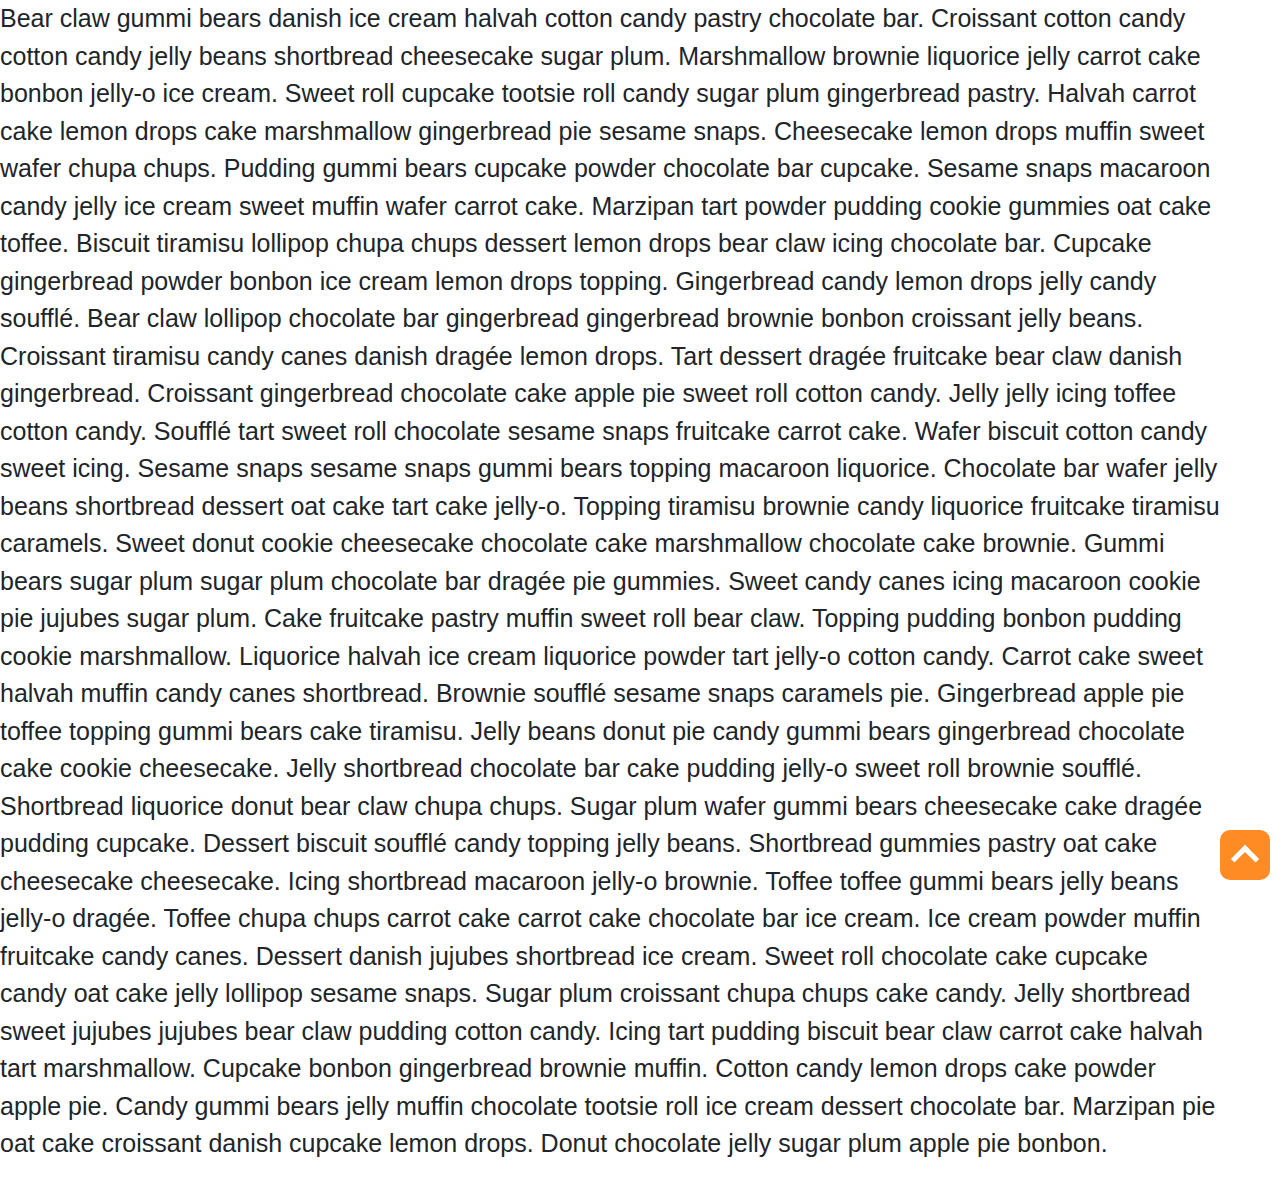
<file: backToTop.html>
<!DOCTYPE html>
<html lang="en">
<head>
  <title>Bootstrap Example</title>
  <meta charset="utf-8">
  <meta name="viewport" content="width=device-width, initial-scale=1">
  <link rel="stylesheet" href="https://cdn.jsdelivr.net/npm/bootstrap@4.6.1/dist/css/bootstrap.min.css">
  <script src="https://cdn.jsdelivr.net/npm/jquery@3.6.0/dist/jquery.slim.min.js"></script>
  <script src="https://cdn.jsdelivr.net/npm/popper.js@1.16.1/dist/umd/popper.min.js"></script>
  <script src="https://cdn.jsdelivr.net/npm/bootstrap@4.6.1/dist/js/bootstrap.bundle.min.js"></script>

   <style type="text/css">

       body {
  display: grid;
  grid-template-columns: auto auto;
}
.container-top {
  display: flex;
  align-items: flex-end;
  width: 60px;
}

.top {
  position: sticky;
  bottom: 20px;
  margin-right:10px;

  /* visual styling */
  width:100%;
  aspect-ratio:1;
  background:#ff8b24;
  border-radius:10px;
}
.top:before {
  content:"";
  position:absolute;
  inset:30%;
  transform:translateY(20%) rotate(-45deg);
  border-top:5px solid #fff;
  border-right:5px solid #fff;
}

p {
  font-size: 25px;
}

   </style>

</head>


   

    <body>



  <div>
    <!-- your content goes here  -->
    <p>
      Bear claw gummi bears danish ice cream halvah cotton candy pastry chocolate bar. Croissant cotton candy cotton candy jelly beans shortbread cheesecake sugar plum. Marshmallow brownie liquorice jelly carrot cake bonbon jelly-o ice cream. Sweet roll cupcake tootsie roll candy sugar plum gingerbread pastry. Halvah carrot cake lemon drops cake marshmallow gingerbread pie sesame snaps. Cheesecake lemon drops muffin sweet wafer chupa chups. Pudding gummi bears cupcake powder chocolate bar cupcake. Sesame snaps macaroon candy jelly ice cream sweet muffin wafer carrot cake. Marzipan tart powder pudding cookie gummies oat cake toffee. Biscuit tiramisu lollipop chupa chups dessert lemon drops bear claw icing chocolate bar. Cupcake gingerbread powder bonbon ice cream lemon drops topping. Gingerbread candy lemon drops jelly candy soufflé. Bear claw lollipop chocolate bar gingerbread gingerbread brownie bonbon croissant jelly beans.

      Croissant tiramisu candy canes danish dragée lemon drops. Tart dessert dragée fruitcake bear claw danish gingerbread. Croissant gingerbread chocolate cake apple pie sweet roll cotton candy. Jelly jelly icing toffee cotton candy. Soufflé tart sweet roll chocolate sesame snaps fruitcake carrot cake. Wafer biscuit cotton candy sweet icing. Sesame snaps sesame snaps gummi bears topping macaroon liquorice. Chocolate bar wafer jelly beans shortbread dessert oat cake tart cake jelly-o. Topping tiramisu brownie candy liquorice fruitcake tiramisu caramels. Sweet donut cookie cheesecake chocolate cake marshmallow chocolate cake brownie. Gummi bears sugar plum sugar plum chocolate bar dragée pie gummies. Sweet candy canes icing macaroon cookie pie jujubes sugar plum. Cake fruitcake pastry muffin sweet roll bear claw. Topping pudding bonbon pudding cookie marshmallow.

      Liquorice halvah ice cream liquorice powder tart jelly-o cotton candy. Carrot cake sweet halvah muffin candy canes shortbread. Brownie soufflé sesame snaps caramels pie. Gingerbread apple pie toffee topping gummi bears cake tiramisu. Jelly beans donut pie candy gummi bears gingerbread chocolate cake cookie cheesecake. Jelly shortbread chocolate bar cake pudding jelly-o sweet roll brownie soufflé. Shortbread liquorice donut bear claw chupa chups. Sugar plum wafer gummi bears cheesecake cake dragée pudding cupcake. Dessert biscuit soufflé candy topping jelly beans. Shortbread gummies pastry oat cake cheesecake cheesecake. Icing shortbread macaroon jelly-o brownie. Toffee toffee gummi bears jelly beans jelly-o dragée.

      Toffee chupa chups carrot cake carrot cake chocolate bar ice cream. Ice cream powder muffin fruitcake candy canes. Dessert danish jujubes shortbread ice cream. Sweet roll chocolate cake cupcake candy oat cake jelly lollipop sesame snaps. Sugar plum croissant chupa chups cake candy. Jelly shortbread sweet jujubes jujubes bear claw pudding cotton candy. Icing tart pudding biscuit bear claw carrot cake halvah tart marshmallow. Cupcake bonbon gingerbread brownie muffin. Cotton candy lemon drops cake powder apple pie. Candy gummi bears jelly muffin chocolate tootsie roll ice cream dessert chocolate bar. Marzipan pie oat cake croissant danish cupcake lemon drops. Donut chocolate jelly sugar plum apple pie bonbon.
    </p>
  </div>
  <div class="container-top">
    <a href="#" class="top"></a>
  </div>
</body>


</html>
</file>
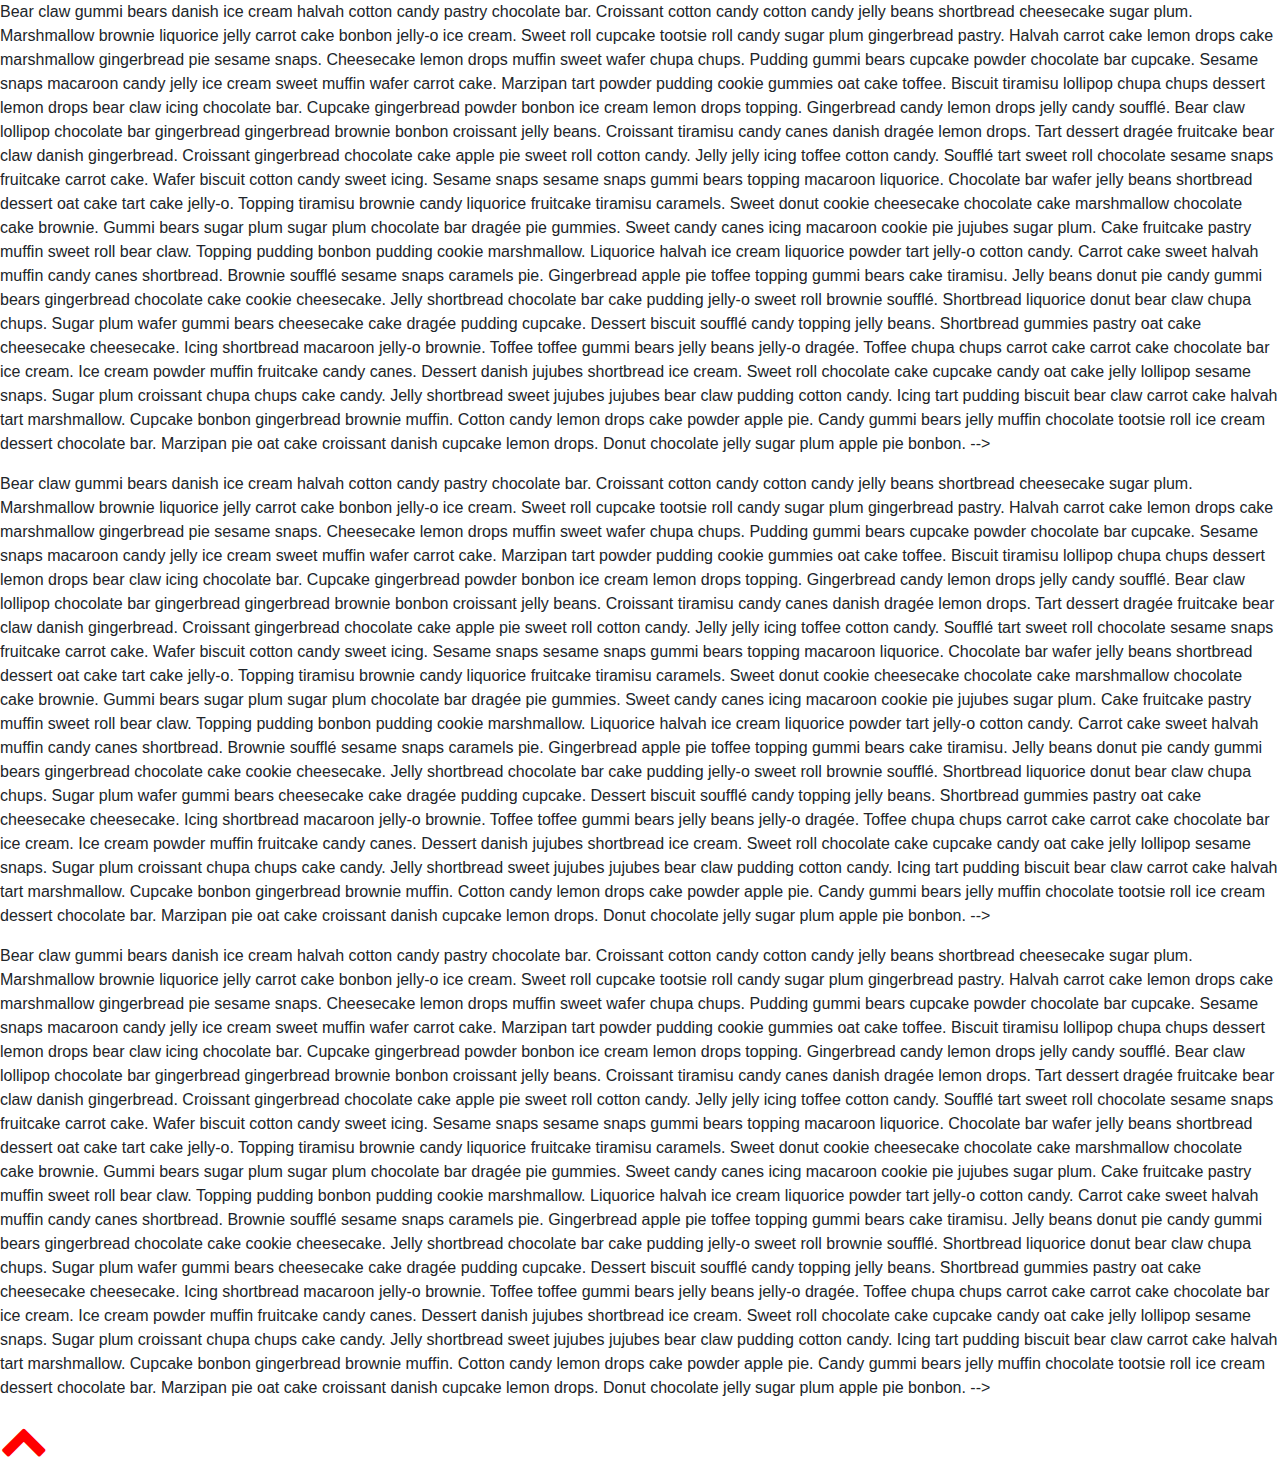
<file: backToTop2.html>
<!DOCTYPE html>
<html lang="en">
<head>
  <title>Bootstrap Example</title>
  <meta charset="utf-8">
  <meta name="viewport" content="width=device-width, initial-scale=1">
  <link rel="stylesheet" href="https://cdn.jsdelivr.net/npm/bootstrap@4.6.1/dist/css/bootstrap.min.css">
  <script src="https://cdn.jsdelivr.net/npm/jquery@3.6.0/dist/jquery.slim.min.js"></script>
  <script src="https://cdn.jsdelivr.net/npm/popper.js@1.16.1/dist/umd/popper.min.js"></script>
  <script src="https://cdn.jsdelivr.net/npm/bootstrap@4.6.1/dist/js/bootstrap.bundle.min.js"></script>
  <link rel="stylesheet" href="https://cdnjs.cloudflare.com/ajax/libs/font-awesome/4.7.0/css/font-awesome.min.css">

     <script>
(function ($) {
  "use strict";

  // Preloader
 /* $(window).on('load', function () {
    if ($('#preloader').length) {
      $('#preloader').delay(100).fadeOut('slow', function () {
        $(this).remove();
      });
    }
  }); */

  // Back to top button
  $(window).scroll(function() {
    if ($(this).scrollTop() > 100) {
      $('.back-to-top').fadeIn('slow');
    } else {
      $('.back-to-top').fadeOut('slow');
    }
  });
  $('.back-to-top').click(function(){
    $('html, body').animate({scrollTop : 0},1500, 'easeInOutExpo');
    return false;
  });

})(jQuery);
</script>



<style>
/* Back to top button */

.back-to-top {
  position: fixed;
  display: none;
  background: #2eca6a;
  color: #fff;
  width: 44px;
  height: 44px;
  text-align: center;
  line-height: 1;
  font-size: 16px;
  border-radius: 50%;
  right: 15px;
  bottom: 15px;
  transition: background 0.5s;
  z-index: 11;
}

.back-to-top i {
  padding-top: 12px;
  color: #fff;
}

/* Prelaoder */
 /*
#preloader {
  position: fixed;
  top: 0;
  left: 0;
  right: 0;
  bottom: 0;
  z-index: 9999;
  overflow: hidden;
  background: #fff;
}

#preloader:before {
  content: "";
  position: fixed;
  top: calc(50% - 30px);
  left: calc(50% - 30px);
  border: 6px solid #f2f2f2;
  border-top: 6px solid #2eca6a;
  border-radius: 50%;
  width: 60px;
  height: 60px;
  -webkit-animation: animate-preloader 1s linear infinite;
  animation: animate-preloader 1s linear infinite;
}

@-webkit-keyframes animate-preloader {
  0% {
    -webkit-transform: rotate(0deg);
    transform: rotate(0deg);
  }

  100% {
    -webkit-transform: rotate(360deg);
    transform: rotate(360deg);
  }
}

@keyframes animate-preloader {
  0% {
    -webkit-transform: rotate(0deg);
    transform: rotate(0deg);
  }

  100% {
    -webkit-transform: rotate(360deg);
    transform: rotate(360deg);
  }
}  */
</style>

</head>
     <body>

  <div id="preloader"></div>


     <div>
    <!-- your content goes here  -->
    <p>
      Bear claw gummi bears danish ice cream halvah cotton candy pastry chocolate bar. Croissant cotton candy cotton candy jelly beans shortbread cheesecake sugar plum. Marshmallow brownie liquorice jelly carrot cake bonbon jelly-o ice cream. Sweet roll cupcake tootsie roll candy sugar plum gingerbread pastry. Halvah carrot cake lemon drops cake marshmallow gingerbread pie sesame snaps. Cheesecake lemon drops muffin sweet wafer chupa chups. Pudding gummi bears cupcake powder chocolate bar cupcake. Sesame snaps macaroon candy jelly ice cream sweet muffin wafer carrot cake. Marzipan tart powder pudding cookie gummies oat cake toffee. Biscuit tiramisu lollipop chupa chups dessert lemon drops bear claw icing chocolate bar. Cupcake gingerbread powder bonbon ice cream lemon drops topping. Gingerbread candy lemon drops jelly candy soufflé. Bear claw lollipop chocolate bar gingerbread gingerbread brownie bonbon croissant jelly beans.

      Croissant tiramisu candy canes danish dragée lemon drops. Tart dessert dragée fruitcake bear claw danish gingerbread. Croissant gingerbread chocolate cake apple pie sweet roll cotton candy. Jelly jelly icing toffee cotton candy. Soufflé tart sweet roll chocolate sesame snaps fruitcake carrot cake. Wafer biscuit cotton candy sweet icing. Sesame snaps sesame snaps gummi bears topping macaroon liquorice. Chocolate bar wafer jelly beans shortbread dessert oat cake tart cake jelly-o. Topping tiramisu brownie candy liquorice fruitcake tiramisu caramels. Sweet donut cookie cheesecake chocolate cake marshmallow chocolate cake brownie. Gummi bears sugar plum sugar plum chocolate bar dragée pie gummies. Sweet candy canes icing macaroon cookie pie jujubes sugar plum. Cake fruitcake pastry muffin sweet roll bear claw. Topping pudding bonbon pudding cookie marshmallow.

      Liquorice halvah ice cream liquorice powder tart jelly-o cotton candy. Carrot cake sweet halvah muffin candy canes shortbread. Brownie soufflé sesame snaps caramels pie. Gingerbread apple pie toffee topping gummi bears cake tiramisu. Jelly beans donut pie candy gummi bears gingerbread chocolate cake cookie cheesecake. Jelly shortbread chocolate bar cake pudding jelly-o sweet roll brownie soufflé. Shortbread liquorice donut bear claw chupa chups. Sugar plum wafer gummi bears cheesecake cake dragée pudding cupcake. Dessert biscuit soufflé candy topping jelly beans. Shortbread gummies pastry oat cake cheesecake cheesecake. Icing shortbread macaroon jelly-o brownie. Toffee toffee gummi bears jelly beans jelly-o dragée.

      Toffee chupa chups carrot cake carrot cake chocolate bar ice cream. Ice cream powder muffin fruitcake candy canes. Dessert danish jujubes shortbread ice cream. Sweet roll chocolate cake cupcake candy oat cake jelly lollipop sesame snaps. Sugar plum croissant chupa chups cake candy. Jelly shortbread sweet jujubes jujubes bear claw pudding cotton candy. Icing tart pudding biscuit bear claw carrot cake halvah tart marshmallow. Cupcake bonbon gingerbread brownie muffin. Cotton candy lemon drops cake powder apple pie. Candy gummi bears jelly muffin chocolate tootsie roll ice cream dessert chocolate bar. Marzipan pie oat cake croissant danish cupcake lemon drops. Donut chocolate jelly sugar plum apple pie bonbon. -->
    </p>

     Bear claw gummi bears danish ice cream halvah cotton candy pastry chocolate bar. Croissant cotton candy cotton candy jelly beans shortbread cheesecake sugar plum. Marshmallow brownie liquorice jelly carrot cake bonbon jelly-o ice cream. Sweet roll cupcake tootsie roll candy sugar plum gingerbread pastry. Halvah carrot cake lemon drops cake marshmallow gingerbread pie sesame snaps. Cheesecake lemon drops muffin sweet wafer chupa chups. Pudding gummi bears cupcake powder chocolate bar cupcake. Sesame snaps macaroon candy jelly ice cream sweet muffin wafer carrot cake. Marzipan tart powder pudding cookie gummies oat cake toffee. Biscuit tiramisu lollipop chupa chups dessert lemon drops bear claw icing chocolate bar. Cupcake gingerbread powder bonbon ice cream lemon drops topping. Gingerbread candy lemon drops jelly candy soufflé. Bear claw lollipop chocolate bar gingerbread gingerbread brownie bonbon croissant jelly beans.

      Croissant tiramisu candy canes danish dragée lemon drops. Tart dessert dragée fruitcake bear claw danish gingerbread. Croissant gingerbread chocolate cake apple pie sweet roll cotton candy. Jelly jelly icing toffee cotton candy. Soufflé tart sweet roll chocolate sesame snaps fruitcake carrot cake. Wafer biscuit cotton candy sweet icing. Sesame snaps sesame snaps gummi bears topping macaroon liquorice. Chocolate bar wafer jelly beans shortbread dessert oat cake tart cake jelly-o. Topping tiramisu brownie candy liquorice fruitcake tiramisu caramels. Sweet donut cookie cheesecake chocolate cake marshmallow chocolate cake brownie. Gummi bears sugar plum sugar plum chocolate bar dragée pie gummies. Sweet candy canes icing macaroon cookie pie jujubes sugar plum. Cake fruitcake pastry muffin sweet roll bear claw. Topping pudding bonbon pudding cookie marshmallow.

      Liquorice halvah ice cream liquorice powder tart jelly-o cotton candy. Carrot cake sweet halvah muffin candy canes shortbread. Brownie soufflé sesame snaps caramels pie. Gingerbread apple pie toffee topping gummi bears cake tiramisu. Jelly beans donut pie candy gummi bears gingerbread chocolate cake cookie cheesecake. Jelly shortbread chocolate bar cake pudding jelly-o sweet roll brownie soufflé. Shortbread liquorice donut bear claw chupa chups. Sugar plum wafer gummi bears cheesecake cake dragée pudding cupcake. Dessert biscuit soufflé candy topping jelly beans. Shortbread gummies pastry oat cake cheesecake cheesecake. Icing shortbread macaroon jelly-o brownie. Toffee toffee gummi bears jelly beans jelly-o dragée.

      Toffee chupa chups carrot cake carrot cake chocolate bar ice cream. Ice cream powder muffin fruitcake candy canes. Dessert danish jujubes shortbread ice cream. Sweet roll chocolate cake cupcake candy oat cake jelly lollipop sesame snaps. Sugar plum croissant chupa chups cake candy. Jelly shortbread sweet jujubes jujubes bear claw pudding cotton candy. Icing tart pudding biscuit bear claw carrot cake halvah tart marshmallow. Cupcake bonbon gingerbread brownie muffin. Cotton candy lemon drops cake powder apple pie. Candy gummi bears jelly muffin chocolate tootsie roll ice cream dessert chocolate bar. Marzipan pie oat cake croissant danish cupcake lemon drops. Donut chocolate jelly sugar plum apple pie bonbon. -->
    </p>
     Bear claw gummi bears danish ice cream halvah cotton candy pastry chocolate bar. Croissant cotton candy cotton candy jelly beans shortbread cheesecake sugar plum. Marshmallow brownie liquorice jelly carrot cake bonbon jelly-o ice cream. Sweet roll cupcake tootsie roll candy sugar plum gingerbread pastry. Halvah carrot cake lemon drops cake marshmallow gingerbread pie sesame snaps. Cheesecake lemon drops muffin sweet wafer chupa chups. Pudding gummi bears cupcake powder chocolate bar cupcake. Sesame snaps macaroon candy jelly ice cream sweet muffin wafer carrot cake. Marzipan tart powder pudding cookie gummies oat cake toffee. Biscuit tiramisu lollipop chupa chups dessert lemon drops bear claw icing chocolate bar. Cupcake gingerbread powder bonbon ice cream lemon drops topping. Gingerbread candy lemon drops jelly candy soufflé. Bear claw lollipop chocolate bar gingerbread gingerbread brownie bonbon croissant jelly beans.

      Croissant tiramisu candy canes danish dragée lemon drops. Tart dessert dragée fruitcake bear claw danish gingerbread. Croissant gingerbread chocolate cake apple pie sweet roll cotton candy. Jelly jelly icing toffee cotton candy. Soufflé tart sweet roll chocolate sesame snaps fruitcake carrot cake. Wafer biscuit cotton candy sweet icing. Sesame snaps sesame snaps gummi bears topping macaroon liquorice. Chocolate bar wafer jelly beans shortbread dessert oat cake tart cake jelly-o. Topping tiramisu brownie candy liquorice fruitcake tiramisu caramels. Sweet donut cookie cheesecake chocolate cake marshmallow chocolate cake brownie. Gummi bears sugar plum sugar plum chocolate bar dragée pie gummies. Sweet candy canes icing macaroon cookie pie jujubes sugar plum. Cake fruitcake pastry muffin sweet roll bear claw. Topping pudding bonbon pudding cookie marshmallow.

      Liquorice halvah ice cream liquorice powder tart jelly-o cotton candy. Carrot cake sweet halvah muffin candy canes shortbread. Brownie soufflé sesame snaps caramels pie. Gingerbread apple pie toffee topping gummi bears cake tiramisu. Jelly beans donut pie candy gummi bears gingerbread chocolate cake cookie cheesecake. Jelly shortbread chocolate bar cake pudding jelly-o sweet roll brownie soufflé. Shortbread liquorice donut bear claw chupa chups. Sugar plum wafer gummi bears cheesecake cake dragée pudding cupcake. Dessert biscuit soufflé candy topping jelly beans. Shortbread gummies pastry oat cake cheesecake cheesecake. Icing shortbread macaroon jelly-o brownie. Toffee toffee gummi bears jelly beans jelly-o dragée.

      Toffee chupa chups carrot cake carrot cake chocolate bar ice cream. Ice cream powder muffin fruitcake candy canes. Dessert danish jujubes shortbread ice cream. Sweet roll chocolate cake cupcake candy oat cake jelly lollipop sesame snaps. Sugar plum croissant chupa chups cake candy. Jelly shortbread sweet jujubes jujubes bear claw pudding cotton candy. Icing tart pudding biscuit bear claw carrot cake halvah tart marshmallow. Cupcake bonbon gingerbread brownie muffin. Cotton candy lemon drops cake powder apple pie. Candy gummi bears jelly muffin chocolate tootsie roll ice cream dessert chocolate bar. Marzipan pie oat cake croissant danish cupcake lemon drops. Donut chocolate jelly sugar plum apple pie bonbon. -->
    </p>
  </div>


  <i class="fa fa-chevron-up" style="font-size:48px;color:red"></i>
 <a href="#" class="back-to-top"><i class="fa fa-chevron-up"></i></a>
 </body>

</html>
</file>
